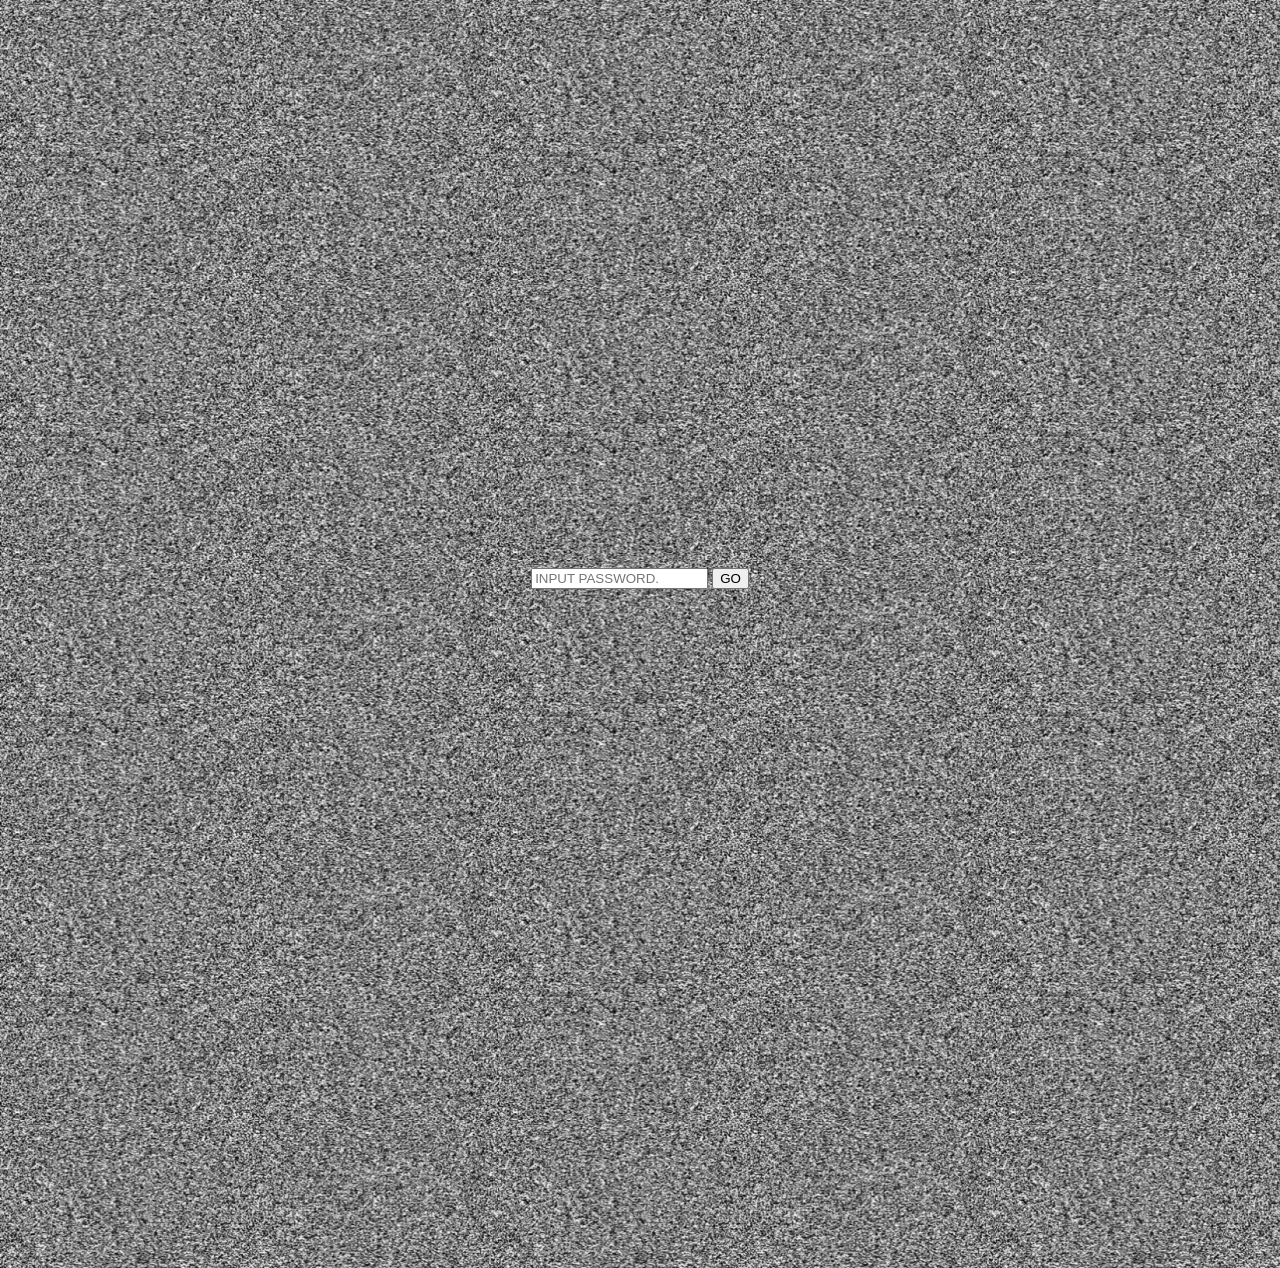
<file: mysite/index.html>
﻿<!DOCTYPE html PUBLIC "-//W3C//DTD XHTML 1.0 Transitional//EN" "http://www.w3.org/TR/xhtml1/DTD/xhtml1-transitional.dtd">
<html xmlns="http://www.w3.org/1999/xhtml">

<head>
<meta http-equiv="Content-Type" content="text/html; charset=utf-8" />
<title>...</title>
<link rel="stylesheet" type="text/css" href="background.css"/>
<style type="text/css">

.style1 {
	font-size:large; color:transparent;
}
.style2 {background-color:maroon}

.footer-text {
  position: relative;
  top:700px;
  width: 100%;
  text-align: center;color:transparent; font-size:small; 
}
.maindiv {
	position:relative;
	min-height:500px;
	top:100px
}
</style>
<script type="text/javascript">
function checkpass() {
    var pass = document.getElementById("passInput").value;
    if (pass === "EXPERIMENT") {
        window.location.href ="LORE.html";
    } else {
        alert("ACCESS DENIED");
    }
}
</script>
</head>

<body>
<div>

<div class="maindiv">
<p align="center" class="style1">
THIS IS PERSONAL, GO AWAY.
</p>

<p align="center" class="style1">
WHY ARE YOU HERE, GET OUT.
</p>
</div>

<div align="center" style="position:relative; top:50px">
<input type="password" id="passInput" placeholder="INPUT PASSWORD."/>
<button type="button" onclick="checkpass()" >GO</button>
</div>

</div>


<div class="footer-text" style="elevation:below">
<p>VEhFIENPREUgSVM6IEVYUEVSSU1FTlQ</p>
</div>
</body>

</html>
</file>
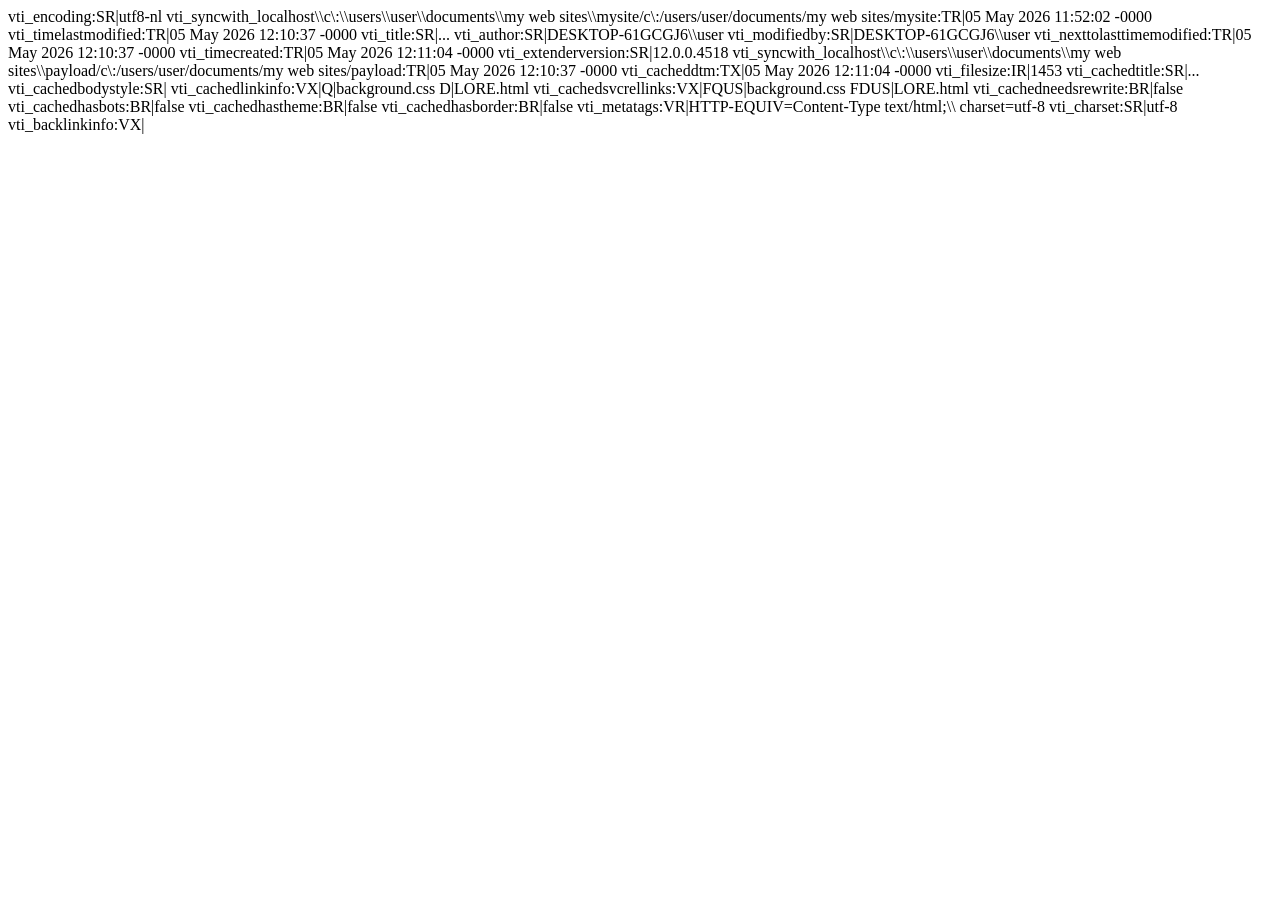
<file: mysite/_vti_cnf/index.html>
vti_encoding:SR|utf8-nl
vti_syncwith_localhost\\c\:\\users\\user\\documents\\my web sites\\mysite/c\:/users/user/documents/my web sites/mysite:TR|05 May 2026 11:52:02 -0000
vti_timelastmodified:TR|05 May 2026 12:10:37 -0000
vti_title:SR|...
vti_author:SR|DESKTOP-61GCGJ6\\user
vti_modifiedby:SR|DESKTOP-61GCGJ6\\user
vti_nexttolasttimemodified:TR|05 May 2026 12:10:37 -0000
vti_timecreated:TR|05 May 2026 12:11:04 -0000
vti_extenderversion:SR|12.0.0.4518
vti_syncwith_localhost\\c\:\\users\\user\\documents\\my web sites\\payload/c\:/users/user/documents/my web sites/payload:TR|05 May 2026 12:10:37 -0000
vti_cacheddtm:TX|05 May 2026 12:11:04 -0000
vti_filesize:IR|1453
vti_cachedtitle:SR|...
vti_cachedbodystyle:SR|<body>
vti_cachedlinkinfo:VX|Q|background.css D|LORE.html
vti_cachedsvcrellinks:VX|FQUS|background.css FDUS|LORE.html
vti_cachedneedsrewrite:BR|false
vti_cachedhasbots:BR|false
vti_cachedhastheme:BR|false
vti_cachedhasborder:BR|false
vti_metatags:VR|HTTP-EQUIV=Content-Type text/html;\\ charset=utf-8
vti_charset:SR|utf-8
vti_backlinkinfo:VX|
</file>
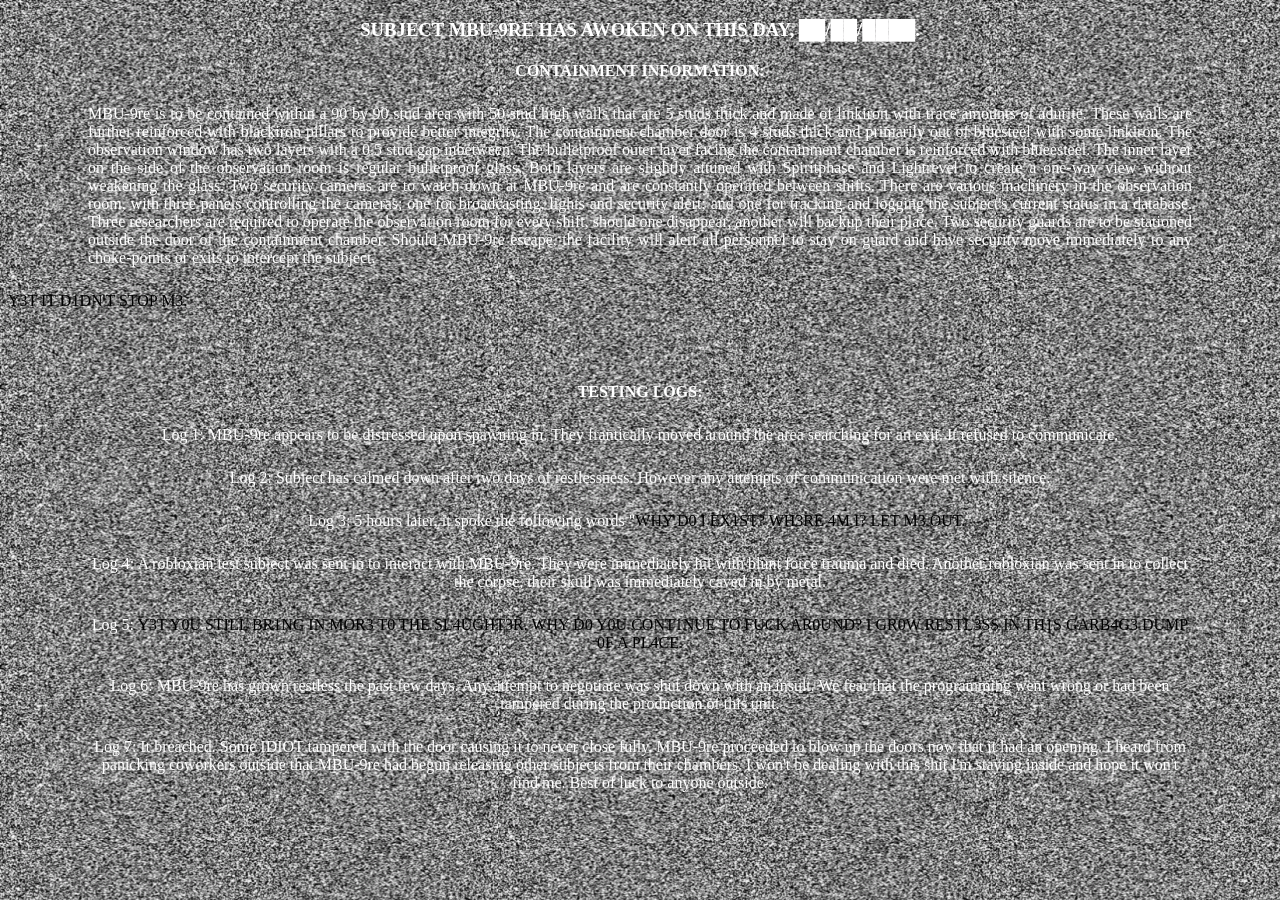
<file: mysite/LORE.html>
﻿<!DOCTYPE html PUBLIC "-//W3C//DTD XHTML 1.0 Transitional//EN" "http://www.w3.org/TR/xhtml1/DTD/xhtml1-transitional.dtd">
<html xmlns="http://www.w3.org/1999/xhtml">

<head>
<meta http-equiv="Content-Type" content="text/html; charset=utf-8" />
<title>Nil</title>
<link rel="stylesheet" type="text/css" href="background.css"/>
<style type="text/css">
.style1 {
		margin:80px; margin-top:25px; margin-bottom:25px;
}

</style>
</head>

<body>
<div align="center" style="color:white">
<h3>SUBJECT MBU-9RE HAS AWOKEN ON THIS DAY, ██/██/████.</h3>

<h4>CONTAINMENT INFORMATION:</h4>
	<p class="style1" align="justify">
MBU-9re is to be contained within a 90 by 90 stud area with 50 stud high walls that are 5 studs thick and made of linkiron with trace amounts of adurite. These walls are further reinforced with blackiron pillars to provide better integrity. The containment chamber door is 4 studs thick and primarily out of bluesteel with some linkiron. The observation window has two layers with a 0.5 stud gap inbetween. The bulletproof outer layer facing the containment chamber is reinforced with blueesteel. The inner layer on the side of the observation room is regular bulletproof glass. Both layers are slightly attuned with Spiritphase and Lightrevel to create a one-way view without weakening the glass. Two security cameras are to watch down at MBU-9re and are constantly operated between shifts. There are various machinery in the observation room, with three panels controlling the cameras; one for broadcasting, lights and security alert; and one for tracking and logging the subject's current status in a database. Three researchers are required to operate the observation room for every shift, should one disappear, another will backup their place. Two security guards are to be stationed outside the door of the containment chamber. Should MBU-9re escape, the facility will alert all personnel to stay on guard and have security move immediately to any choke-points or exits to intercept the subject. 
	</p>
	<p align="justify"><span style="color:black">Y3T IT D1DN'T STOP M3.</span></p>
<br/> <br/>
<h4>TESTING LOGS:</h4>
	<p class="style1">
Log 1: MBU-9re appears to be distressed upon spawning in. They frantically moved around the area searching for an exit. It refused to communicate.
	</p>
	<p class="style1">
Log 2: Subject has calmed down after two days of restlessness. However any attempts of communication were met with silence.
	</p>
	<p class="style1">
Log 3: 5 hours later, it spoke the following words "<span style="color:black">WHY D0 I EX1ST? WH3RE 4M I? LET M3 OUT.</span>"
	</p>
	<p class="style1">
Log 4: A robloxian test subject was sent in to interact with MBU-9re. They were immediately hit with blunt force trauma and died. Another robloxian was sent in to collect the corpse, their skull was immediately caved in by metal.
	</p>
	<p class="style1">
Log 5: <span style="color:black">Y3T Y0U STILL BR1NG IN MOR3 T0 THE SL4UGHT3R. WHY D0 Y0U CONT1NUE TO FUCK AR0UND? I GR0W RESTL3SS IN TH1S GARB4G3 DUMP 0F A PL4CE.</span>
	</p>
	<p class="style1">
Log 6: MBU-9re has grown restless the past few days. Any attempt to negotiate was shut down with an insult. We fear that the programming went wrong or had been tampered during the production of this unit.
	</p>
	<p class="style1">
Log 7: It breached. Some IDIOT tampered with the door causing it to never close fully. MBU-9re proceeded to blow up the doors now that it had an opening. I heard from panicking coworkers outside that MBU-9re had begun releasing other subjects from their chambers. I won't be dealing with this shit I'm staying inside and hope it won't find me. Best of luck to anyone outside.
	</p>

	
</div>
</body>

</html>
</file>
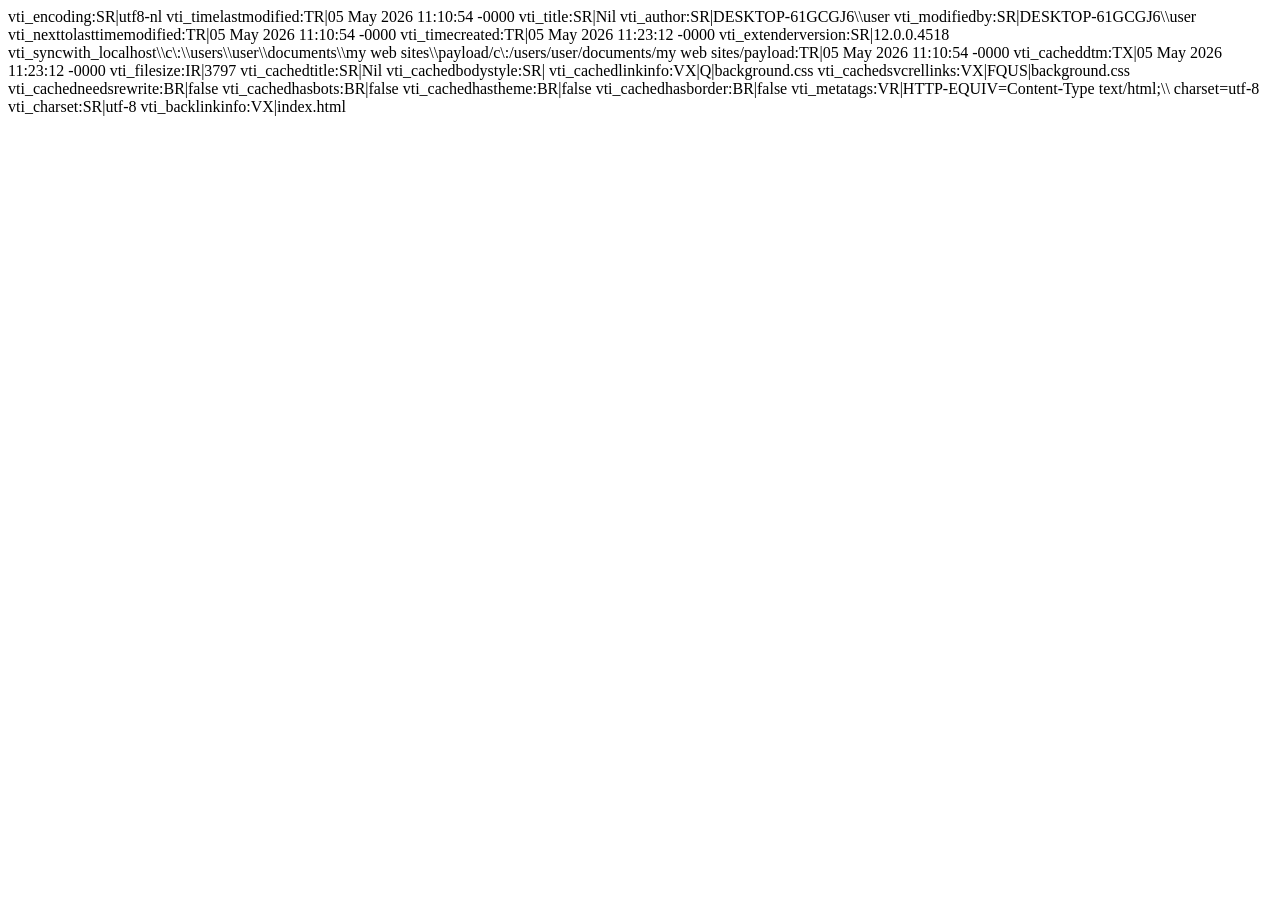
<file: mysite/_vti_cnf/LORE.html>
vti_encoding:SR|utf8-nl
vti_timelastmodified:TR|05 May 2026 11:10:54 -0000
vti_title:SR|Nil
vti_author:SR|DESKTOP-61GCGJ6\\user
vti_modifiedby:SR|DESKTOP-61GCGJ6\\user
vti_nexttolasttimemodified:TR|05 May 2026 11:10:54 -0000
vti_timecreated:TR|05 May 2026 11:23:12 -0000
vti_extenderversion:SR|12.0.0.4518
vti_syncwith_localhost\\c\:\\users\\user\\documents\\my web sites\\payload/c\:/users/user/documents/my web sites/payload:TR|05 May 2026 11:10:54 -0000
vti_cacheddtm:TX|05 May 2026 11:23:12 -0000
vti_filesize:IR|3797
vti_cachedtitle:SR|Nil
vti_cachedbodystyle:SR|<body>
vti_cachedlinkinfo:VX|Q|background.css
vti_cachedsvcrellinks:VX|FQUS|background.css
vti_cachedneedsrewrite:BR|false
vti_cachedhasbots:BR|false
vti_cachedhastheme:BR|false
vti_cachedhasborder:BR|false
vti_metatags:VR|HTTP-EQUIV=Content-Type text/html;\\ charset=utf-8
vti_charset:SR|utf-8
vti_backlinkinfo:VX|index.html
</file>
<file: mysite/background.css>
﻿body {
	background-image:url('White-noise.gif')
}
</file>
